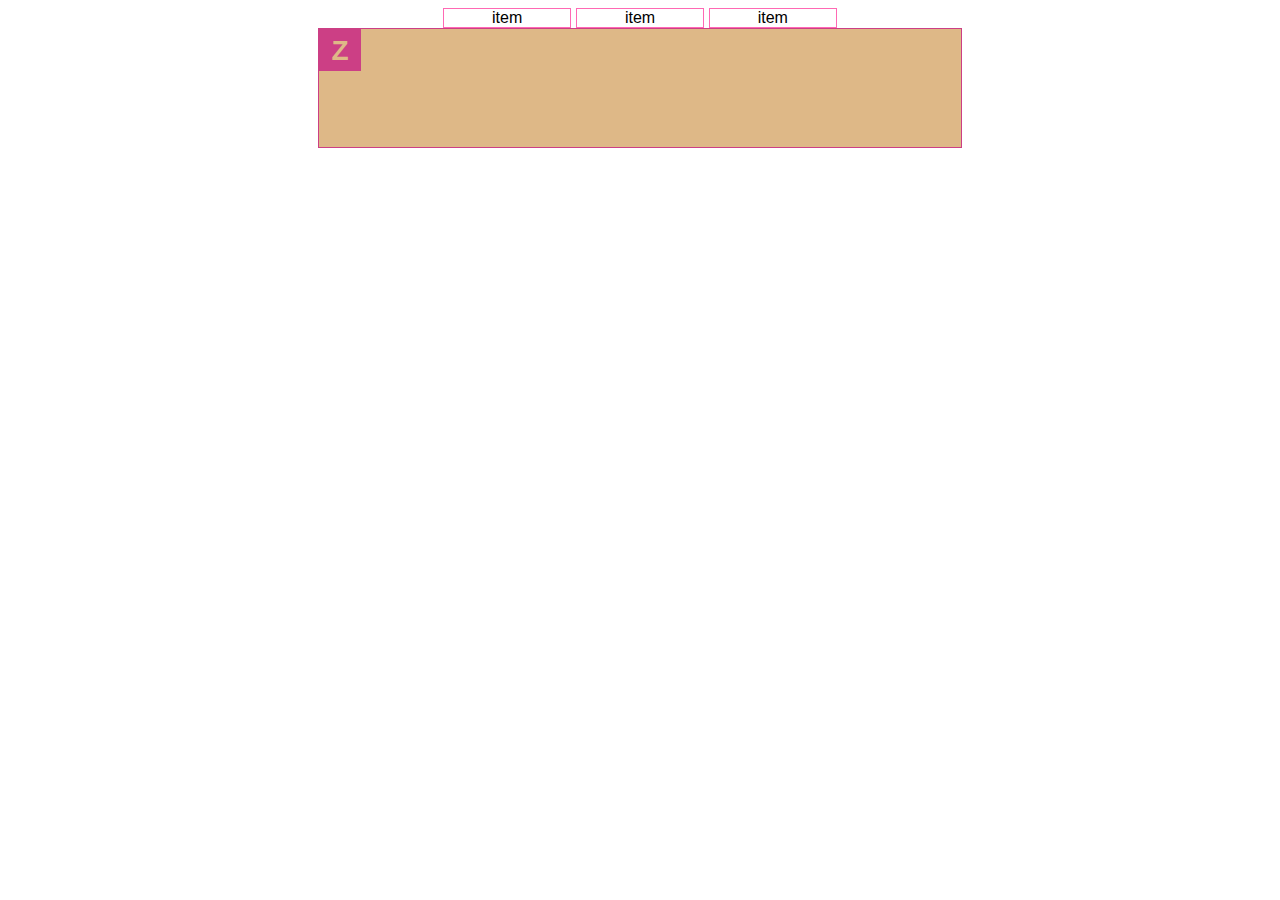
<file: a-z/index.html>
<html>
  <head>
    <title>flex</title>
    <link rel="stylesheet" href="style.css" media="screen" title="no title" charset="utf-8">
  </head>
  <body>
    <div class="table">
      <span>item</span>
      <span>item</span>
      <span>item</span>
    </div>

    <div class="box">
      <h1 class="box-title">Z</h1>
      Lorem ipsum dolor sit amet, consectetur adipisicing elit, sed do eiusmod tempor incididunt ut labore et dolore magna aliqua. Ut enim ad minim veniam, quis nostrud exercitation ullamco laboris nisi ut aliquip ex ea commodo consequat. Duis aute irure dolor in reprehenderit in voluptate velit esse cillum dolore eu fugiat nulla pariatur. Excepteur sint occaecat cupidatat non proident, sunt in culpa qui officia deserunt mollit anim id est laborum.
    </div>
  </body>
</html>
</file>
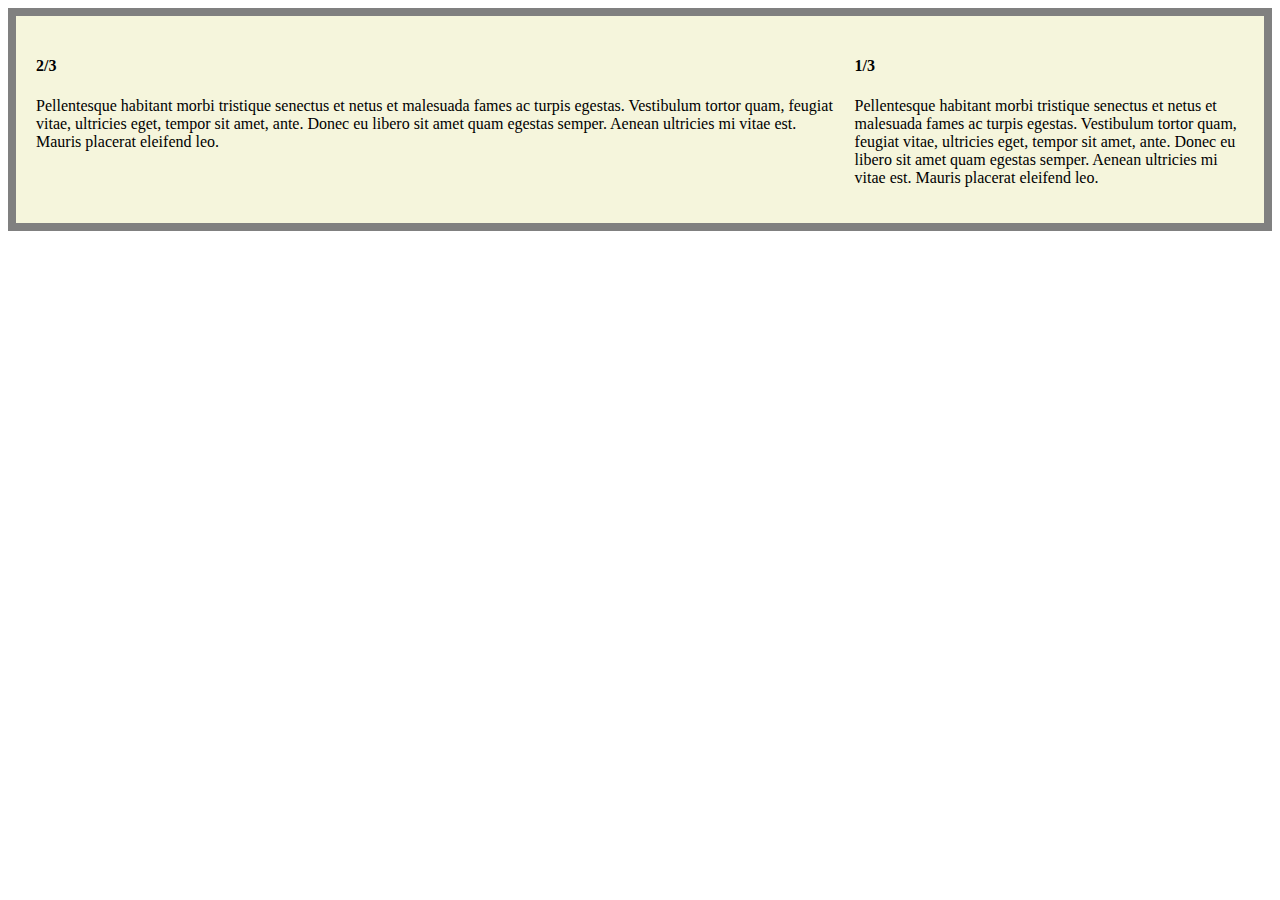
<file: column-test/index.html>
<html>
  <head>
    <title>columns</title>
    <link rel="stylesheet" href="style.css" media="screen" title="no title" charset="utf-8">
  </head>
  <body>
    <div class="grid grid-pad">
      
      <div class="col-2-3" text="lipsum">
        <h4>2/3</h4>
        <p>Pellentesque habitant morbi tristique senectus et netus et malesuada fames ac turpis egestas. Vestibulum tortor quam, feugiat vitae, ultricies eget, tempor sit amet, ante. Donec eu libero sit amet quam egestas semper. Aenean ultricies mi vitae est. Mauris placerat eleifend leo.</p>
      </div>
      <div class="col-1-3">
        <h4>1/3</h4>
        <p>Pellentesque habitant morbi tristique senectus et netus et malesuada fames ac turpis egestas. Vestibulum tortor quam, feugiat vitae, ultricies eget, tempor sit amet, ante. Donec eu libero sit amet quam egestas semper. Aenean ultricies mi vitae est. Mauris placerat eleifend leo.</p>
      </div>
    </div>
  </body>
</html>
</file>
<file: a-z/style.css>
body {
  font-family: arial;
}
h1 {
  box-sizing:border-box;
  padding-top:1%;
}
span {
  display:inline-block;
  border:1px solid hotpink;
  width:10%;
}
.table {
  text-align:center;
}
.box {
  position:relative;
  margin-left: auto;
  margin-right: auto;
  max-width: 50%;
  border: 1px solid #CC3f85;
  padding: 5px;
  color:burlywood;
  background-color:currentColor;
}
.box-title{
  position:absolute;
  top:0;
  left:0;
  width:1.5em;
  height:1.5em;
  margin:0;
  font-size:1.75em;
  right:0;
  background-color: #CC3f85;
  text-align:center;
}

@media (max-width:700px){
  .box-title{
    top:auto;
    left:auto;
    bottom:0;
    right:0;
    background-color: #66d9ef;
  }
  .box {
    max-width:70%;
  }
  h1 {
    box-sizing:border-box;
    padding-top:1.5%;
  }
}

@media (max-width:400px){
  .box-title{
    top:auto;
    left:auto;
    bottom:0;
    left:0;
    background-color: goldenrod;
  }
  .box {
    max-width:70%;
  }
  h1 {
    box-sizing:border-box;
    max-width:100%;
    padding-top:1.5%;
  }
}
</file>
<file: column-test/style.css>
.grid {
  border: 8px solid grey;
}
div {
  background-color: beige;
}
[class*='col-'] {
  float: left;
}

.col-2-3 {
  width: 66.66%;
}
.col-1-3 {
  width: 33.33%;
}
.grid:after {
  content: "";
  display: table;
  clear: both;
}
.grid-pad {
  padding: 20px 0 20px 20px;
}
.grid-pad > [class*='col-']:last-of-type {
  padding-right: 20px;
}

*, *:after, *:before {
  -webkit-box-sizing: border-box;
  -moz-box-sizing: border-box;
  box-sizing: border-box;
}
[class*='col-'] {
  padding-right: 20px;
}
[class*='col-']:last-of-type {
  padding-right: 0;
}
</file>
